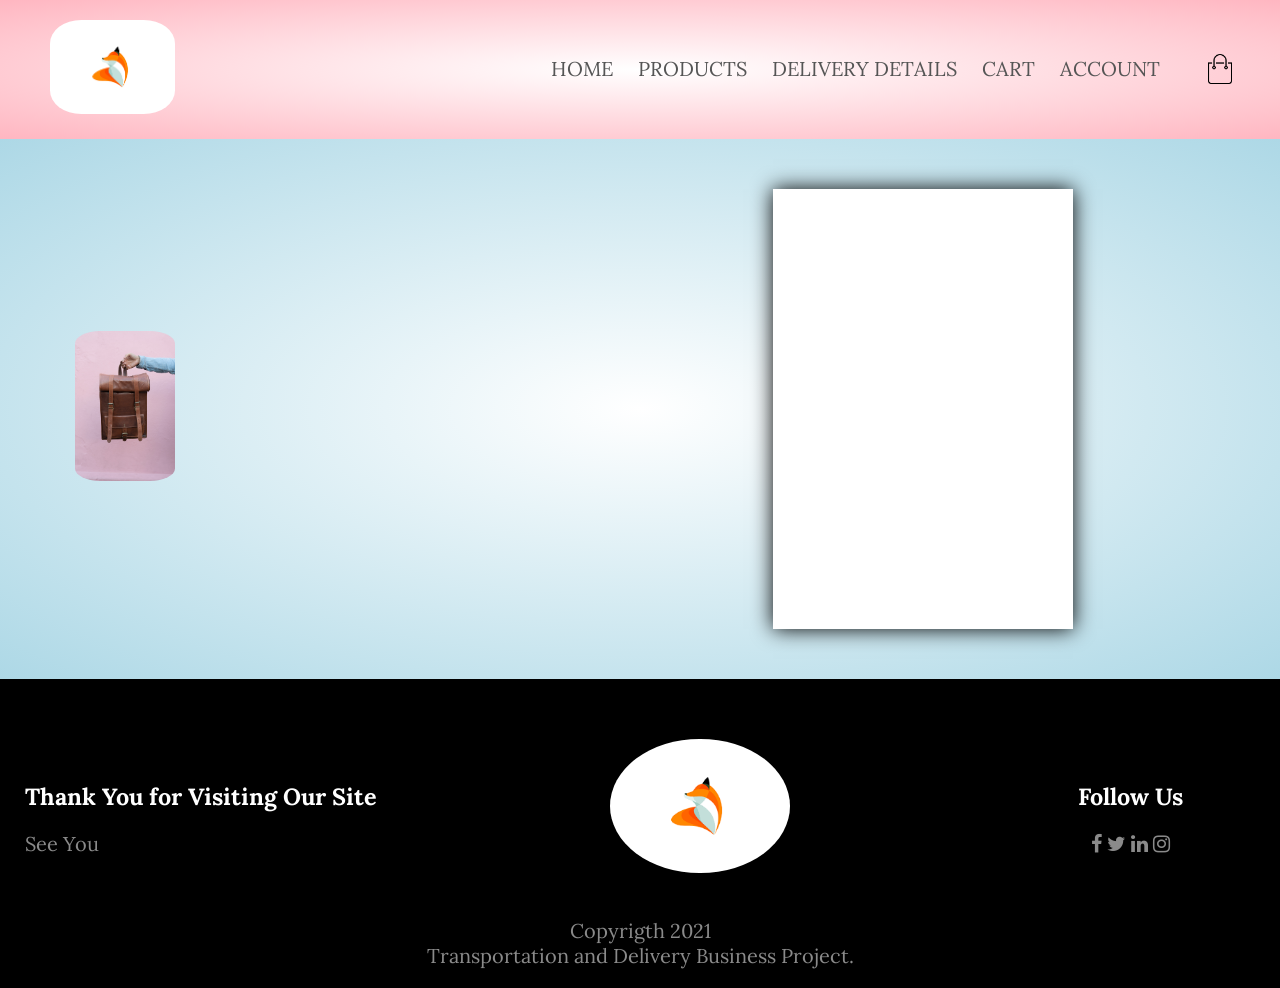
<file: accounts.html>
<!DOCTYPE html>
<html lang="en">
<head>
	<meta charset="UTF-8">
	<title>Accounts-ProCarrier</title>
	<link rel="stylesheet" href="style.css">
	<link rel="preconnect" href="https://fonts.gstatic.com">
	<link rel="preconnect" href="https://fonts.gstatic.com">
<link href="https://fonts.googleapis.com/css2?family=Lora:ital,wght@1,400;1,500;1,600&display=swap" rel="stylesheet">
 <link rel="stylesheet" href="https://stackpath.bootstrapcdn.com/font-awesome/4.7.0/css/font-awesome.min.css">

</head>
<body>

<div class="header">

<div class="container">
	<div class="navbar">
		<div class="logo">
			<img src="images1/logo1.png" width="125px">
		</div>
		<nav>
			<ul>
				<li><a href="index.html">HOME</a></li>
				<li><a href="products.html">PRODUCTS</a></li>
				<li><a href="productdetails.html">DELIVERY DETAILS</a></li>
				<li><a href="cart.html">CART</a></li>
				<li><a href="">ACCOUNT</a></li>
			</ul>
		</nav>
		<img src="images1/cart.png" width="30px" height="30px">
	</div>
</div>
</div>

<!----------account-page----------------->
<div class="account-page">
	<div class="container">
		<div class="row">
			<div class="col-2">
				<img src="images1/bag6.jpg" width="100">
			</div>
			<div class="col-2">
				<div class="form-container">
					
				</div>
			</div>
		</div>
	</div>
</div>


<!--------footer---------->
<div class="footer">
	<div class="container">
		<div class="row">
			<div class="footer-col-1">
				<h3>Thank You for Visiting Our Site</h3>
				<p>See You</p>
			</div>
			<div class="footer-col-2">
				<img src="images1/logo1.png">
			</div>
			<div class="footer-col-3">
				<h3>Follow Us</h3>
	<i class="fa fa-facebook"></i>
	<i class="fa fa-twitter"></i>
	<i class="fa fa-linkedin"></i>
	<i class="fa fa-instagram"></i>
		</div>
		<hr>
		<p class="copyright">Copyrigth 2021<br>Transportation and Delivery Business Project.</p>
	</div>
	
</div>

</body>
</html>
</file>
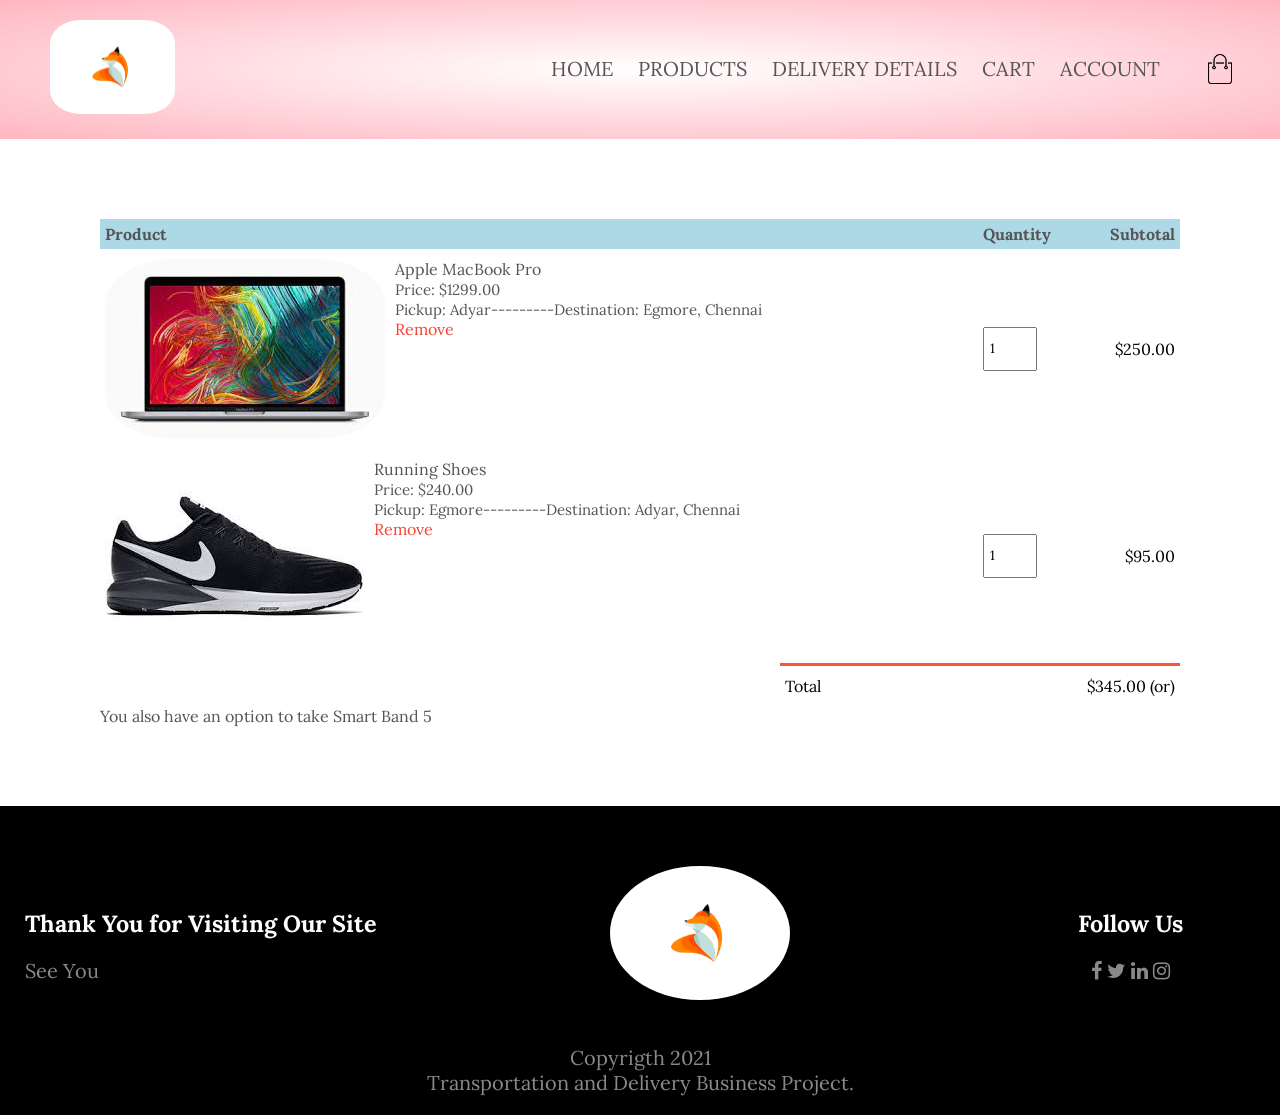
<file: cart.html>
<!DOCTYPE html>
<html lang="en">
<head>
	<meta charset="UTF-8">
	<title>Cart-ProCarrier</title>
	<link rel="stylesheet" href="style.css">
	<link rel="preconnect" href="https://fonts.gstatic.com">
	<link rel="preconnect" href="https://fonts.gstatic.com">
<link href="https://fonts.googleapis.com/css2?family=Lora:ital,wght@1,400;1,500;1,600&display=swap" rel="stylesheet">
 <link rel="stylesheet" href="https://stackpath.bootstrapcdn.com/font-awesome/4.7.0/css/font-awesome.min.css">

</head>
<body>

<div class="header">

<div class="container">
	<div class="navbar">
		<div class="logo">
			<img src="images1/logo1.png" width="125px">
		</div>
		<nav>
			<ul>
				<li><a href="index.html">HOME</a></li>
				<li><a href="products.html">PRODUCTS</a></li>
				<li><a href="productdetails.html">DELIVERY DETAILS</a></li>
				<li><a href="cart.html">CART</a></li>
				<li><a href="">ACCOUNT</a></li>
			</ul>
		</nav>
		<img src="images1/cart.png" width="30px" height="30px">
	</div>
</div>
</div>

<!--------------cart------------->
<div class="small-container cart-page">
	<table>
		<tr>
			<th>Product</th>
			<th>Quantity</th>
			<th>Subtotal</th>
		</tr>
		<tr>
			<td>
				<div class="cart-info">
					<img src="images1/lap.jfif">
					<div>
						<p>Apple MacBook Pro</p>
						<small>Price: $1299.00<br>Pickup: Adyar---------Destination: Egmore, Chennai<br></small>
						<a href="">Remove</a>
					</div>
				</div>
			</td>
			<td><input type="number" value="1"></td>
			<td>$250.00</td>
		</tr>
		<tr>
			<td>
				<div class="cart-info">
					<img src="images1/shoe7.jfif">
					<div>
						<p>Running Shoes</p>
						<small>Price: $240.00<br>Pickup: Egmore---------Destination:  Adyar, Chennai<br></small>
						<a href="">Remove</a>
					</div>
				</div>
			</td>
			<td><input type="number" value="1"></td>
			<td>$95.00</td>
		</tr>
	</table>
	<div class="total-price">
		<table>
			<tr>
				<td>Total</td>
				<td>$345.00 (or)</td>
			</tr>
		</table>
	</div>
	<p>You also have an option to take Smart Band 5</p>

	
</div>


<!--------footer---------->
<div class="footer">
	<div class="container">
		<div class="row">
			<div class="footer-col-1">
				<h3>Thank You for Visiting Our Site</h3>
				<p>See You</p>
			</div>
			<div class="footer-col-2">
				<img src="images1/logo1.png">
			</div>
			<div class="footer-col-3">
				<h3>Follow Us</h3>
	<i class="fa fa-facebook"></i>
	<i class="fa fa-twitter"></i>
	<i class="fa fa-linkedin"></i>
	<i class="fa fa-instagram"></i>
		</div>
		<hr>
		<p class="copyright">Copyrigth 2021<br>Transportation and Delivery Business Project.</p>
	</div>
	
</div>

</body>
</html>
</file>
<file: style.css>
*{
	margin: 0;
	padding: 0;
	font-family: 'Lora', serif;
}
body{
	font-family: 'Lora', serif;
}
.navbar{
	display: flex;
	align-items: center;
	padding: 20px;
}
nav{
	flex: 1;
	text-align: right;
}
nav ul{
	/*display: inline-block;
	list-style-type: none;*/
	padding-left: 25px;
	padding-right: 25px;
}
nav ul li{
	display: inline-block;
	margin-right: 20px;
}
nav ul li::after{
	content: '';
	width: 0%;
	height: 2px;
	background: #3077A3;
	display: block;
	margin: auto;
	transition: 0.5s;
}
nav ul li:hover::after{
	width: 100%;
}
a{
	text-decoration: none;
	color: #555;
}
p{
	color: #555;
}
.container{
	max-width: 1300px;
	margin: auto;
	padding-left: 25px;
	padding-right: 25px;
	font-size: 20px;
}
.logo img{
	margin-left: 5px;
	margin-right: 30px;
	border-radius: 25%;
}
.row{
	display: flex;
	align-items: center;
	flex-wrap: wrap;
	justify-content: space-around;
}
/*------title,intro-----------*/
.col-2{
	flex-basis: 50%;
	min-width: 300px;
}
.col-2 img{
	max-width: 100%;
	padding: 50px 0;
	border-radius: 25%;
}
.col-2 h1{
	font-size: 82px;
	line-height: 60px;
	margin: 25px 0;
}
.col-2 h2{
	font-size: 50px;
	line-height: 60px;
	margin: 25px 0;
}
.col-2 p{
	font-size: 25px;
}
.btn{
	display: inline-block;
	background: #3077A3;
	color: #fff;
	padding: 8px 30px;
	margin: 30px 0;
	border-radius: 30px;
	transition: background 0.1s;
}
.btn:hover{
	background: #f44336;
}
.header{
	min-height: 5vh;
	width: 100%;
	background: radial-gradient(#fff,lightpink);
	background-size: cover;
    position: relative;
}
.header .row{
	margin-top: 50px;
}

.slideshow-container {
  position: relative;
  margin: auto;
}

/* Caption text */
.text {
  color: #f2f2f2;
  font-size: 15px;
  padding: 8px 12px;
  position: absolute;
  bottom: 8px;
  width: 100%;
  text-align: center;
}

/* Number text (1/3 etc) */
.numbertext {
  color: #f2f2f2;
  font-size: 12px;
  padding: 8px 12px;
  position: absolute;
  top: 0;
}

/* The dots/bullets/indicators */
.dot {
  height: 15px;
  width: 15px;
  margin: 0 2px;
  background-color: #bbb;
  border-radius: 50%;
  display: inline-block;
  transition: background-color 0.6s ease;
}

.active {
  background-color: #717171;
}

/* Fading animation */
.fade {
  -webkit-animation-name: fade;
  -webkit-animation-duration: 1.5s;
  animation-name: fade;
  animation-duration: 1.5s;
}

@-webkit-keyframes fade {
  from {opacity: .4}
  to {opacity: 1}
}

@keyframes fade {
  from {opacity: .4}
  to {opacity: 1}
}

/* On smaller screens, decrease text size */
@media only screen and (max-width: 300px) {
  .text {font-size: 11px}
}
/*-----------categories-----------*/
.categories{
	margin: 70px 0;
	background: #fff;
}
.col-3{
	flex-basis: 30%;
	min-width: 250px;
	margin-top: 2px;
	margin-bottom: 30px;
	transition: transform 0.5s;
}
.col-3 img{
	width: 100%;
	border-radius: 15px;
	background: #fff
}
.col-3:hover{
	box-shadow: 0 0 20px 0px rgba(0,0,0,0.2);
	border-radius: 10px;
	transform: translateY(-5px);
}
/*-------------features-----*/
.small-container{
	max-width: 1080px;
	margin: auto;
	padding-left: 25px;
	padding-right: 25px;
	background: radial-gradient(#fff);
	border-radius: 15px;

}
.col-4{
	flex-basis: 25%;
	padding: 10px;
	min-width: 200px;
	margin-bottom: 50px;
	transition: transform 0.5s;
}
.col-4 img{
	width: 100%;
	border-radius: 15px;
}
.title{
	text-align: center;
	margin: 0 auto 80px;
	position: relative;
	line-height: 60px;
	color: #555;
	font-size: 30px;

}
.title::after{
	content: '';
	background-color: #ff523b;
	width: 90px;
	height: 5px;
	border-radius: 5px;
	position: absolute;
	bottom: 0;
	left: 50%;
	transform: translateX(-50%);
}
.h4{
	color: #555;
	font-weight: normal;
}
.col-4 p{
	font-size: 17px;
}
.rating .fa{
	color: #ff523b;
}
.col-4:hover{
	box-shadow: 0 0 20px 0px rgba(0,0,0,0.2);
	border-radius: 15px;
	transform: translateY(-5px);
}

.offer{
	margin-top: 80px;
	padding: 30px 0;
}
.col-2 .offer-img{
	padding: 50px
}
.col-2 .offer-img:hover{
	box-shadow: 0 0 20px 0px rgba(0,0,0,0.2);
	border-radius: 50px;
	transform: translateZ(10px);
}
small{
	font-size: 15px;
	color: #555;
}
.page-btn{
	margin: 0 auto 80px;

}
.page-btn span{
	display: inline-block;
	border: 1px solid #ff523b;
	margin-left: 10px;
	width: 40px;
	height: 40px;
	text-align: center;
	line-height: 40px;
	cursor: pointer;
}
.page-btn span:hover{
	background: #ff523b;
	color: #fff;
}
/*-----------warehouses--------
nav{
	flex: 1;
	text-align: right;
}
nav ul li{
	list-style: none;
	display: inline-block;
	padding: 8px 20px;
	position: relative;
}
nav ul li a{
	color: #555;
	text-decoration: none;
	font-size: 30px;
}
nav ul li::after{
	content: '';
	width: 0%;
	height: 2px;
	background: #f44336;
	display: block;
	margin: auto;
	transition: 0.5s;
}
nav ul li:hover::after{
	width: 100%;
}*/
/*--------------brands--------*/
.brands{
	margin: 100px auto;
}

.col-5 img{
	width: 100%;
	cursor: pointer;
	filter: grayscale(100%);
}
.col-5 img:hover{
	filter: grayscale(0);
}
/*-------------footer-----------*/
.footer{
	background: #000;
	color: #8a8a8a;
	font-size: 14px;

	padding: 60px 0 20px;
}
.footer-col-2 img{
	border-radius: 90%;
	width: 30%;
}
.footer p{
	color: #8a8a8a;
}
.footer h3{
	color: #fff;
	margin-bottom: 20px;
}
.footer-col-1, .footer-col-2, .footer-col-3, .footer-col-4{
	min-width: 250px;
	margin-bottom: 20px;
}
.footer-col-1{
	flex-basis: 30%;
}
.footer-col-2{
	flex: 1;
	text-align: center;
}
.footer-col-2 img{
	width: 180px;
	margin-bottom: 20px;
}
.footer-col-3, .footer-col-4{
	flex-basis: 12%;
	text-align: center;
}
ul{
	list-style-type: none;
}
.footer hr{
	border: none;
	background: #b5b5b5;
	height: 1px;
	margin: 20px 0;
}
.copyright{
	text-align: center;
}
/*-------------singleproductdetails--------*/
.single-product{
	margin-top: 80px;
}
.single-product .col-2 img{
	padding: 0;
}
.single-product .col-2{
	padding: 20px;
}
}
.single-product h4, p{
	margin: 20px 0;
	font-size: 22px;
	font-weight: bold;
}
.single-product input{
	width: 50px;
	height: 40px;
	padding-left: 10px;
	font-size: 20px;
	margin-right: 10px;
	border: 1px solid #ff523b;
}
input:focus{
	outline: none;
}
.col-2 h3{
	font-size: 30px;
}
.single-product .fa{
	color: #ff523b;
	margin-left: 10px;
}
/*-------------cartitems-------------*/

.cart-page{
	margin: 80px auto;
}
table{
	width: 100%;
	border-collapse: collapse;
}
.cart-info{
	display: flex;
	flex-wrap: wrap;
}
.cart-info img{
	border-radius: 25%;
}
th{
	text-align: left;
	padding: 5px;
	color: #555;
	background: lightblue;
}
td{
	padding: 10px 5px;
}
td input{
	width:40px;
	height: 30px;
	padding: 5px;
}
td a{
	color: #f44336;
}
td img{
	margin-right: 10px;
}
.total-price{
	display: flex;
	justify-content: flex-end;
}
.total-price table{
	border-top: 3px solid #ff523b;
	width: 100%;
	max-width: 400px;
}
td:last-child{
	text-align: right;
}
th:last-child{
	text-align: right;
}

.total-price p{
	text-align: right;
	float: right;
}

/*----------account-page------*/
.account-page{
	padding: 50px;
	background: radial-gradient(#fff,lightblue);
}
.form-container{
	background: #fff;
	width: 300px;
	height: 400px;
	position: relative;
	text-align: center;
	padding: 20px 0;
	margin: auto;
	box-shadow: 0 0 20px 0px rgba(0, 0, 0, 1.0);
}
</file>
